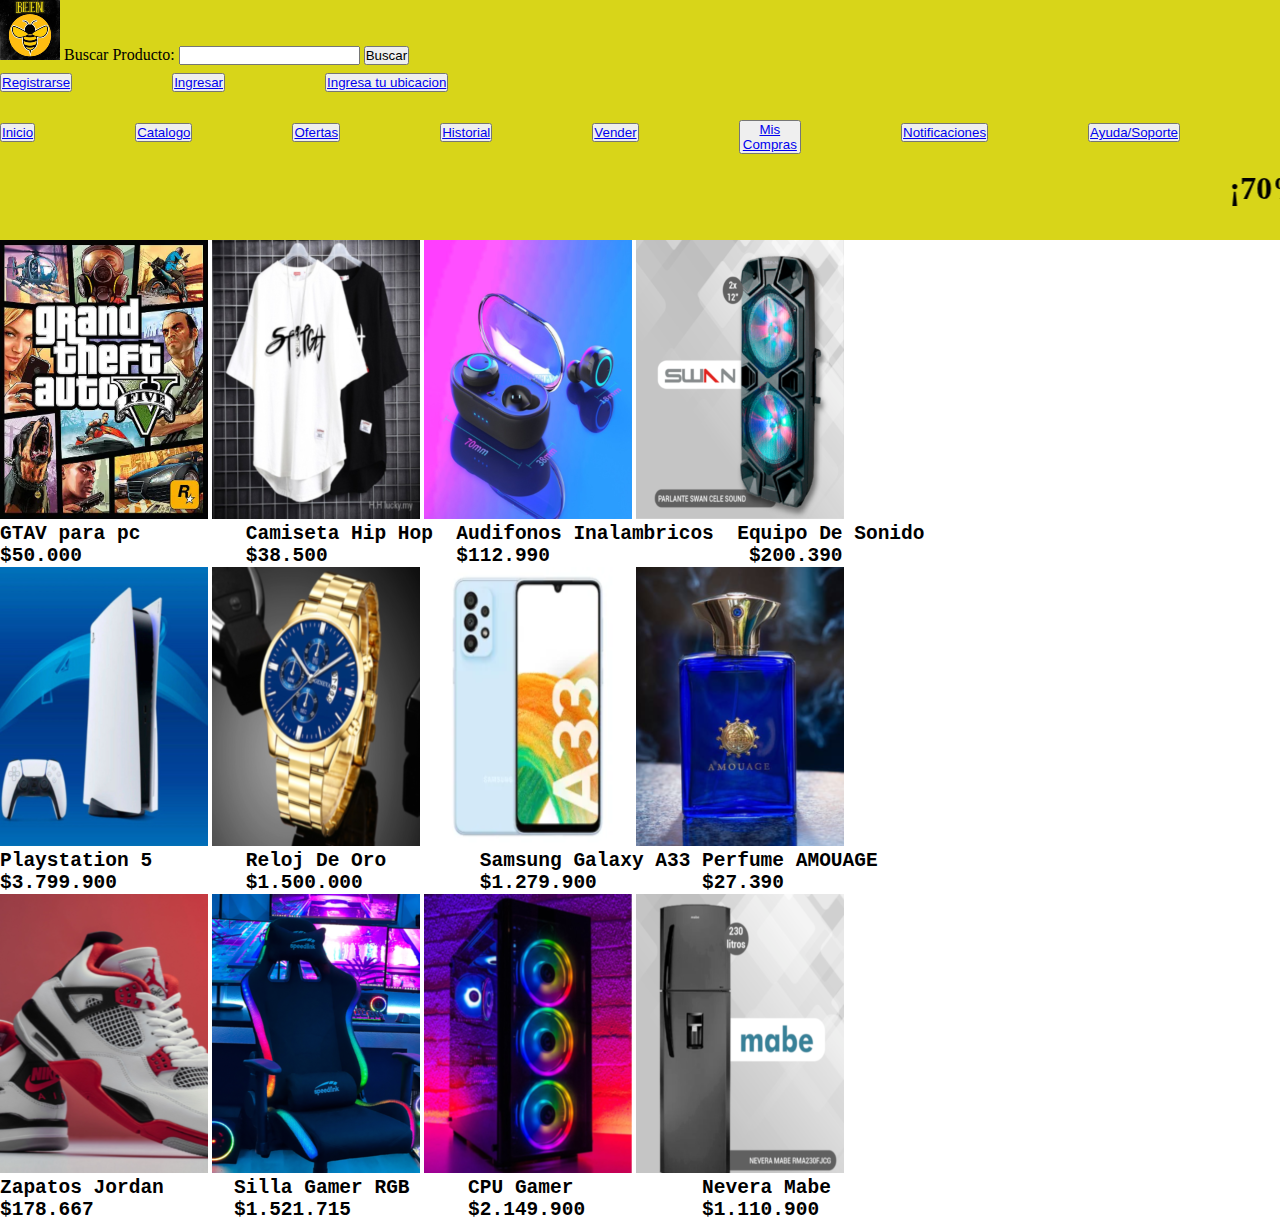
<file: index.html>
<!DOCTYPE html>
<html lang="es">
<head>
    <meta charset="UTF-8">
    <meta http-equiv="X-UA-Compatible" content="IE=edge">
    <meta name="viewport" content="width=device-width, initial-scale=1.0">
    <title>BEEN</title>
    <link rel="stylesheet" href="style.css">
    <link href="https://fonts.googleapis.com/css2?family=Fasthand&display=swap" rel="stylesheet">
    <a href="https://www.BEEN/Users/sergi/OneDrive/Documentos/Proyecto/Parte%201/index.htmlURL"></a>
</head>
<body>
    <header>
        <rigt><img src="imagenes/logobeen6.png"></rigt>
        <label for="">Buscar Producto:</label>
        <input type="texto">
        <button>Buscar</button>
    </header>
    <nav>
        <ul>
            <h3><li><button><a href="Registro.html">Registrarse</button></li></h3></a>
            <h3><li><button><a href="Ingreso.html">Ingresar</button></li></h3></a>
            <h3><li><button><a href="ubicacion.html">Ingresa tu ubicacion</button></li></h3></a>
        </ul>
    </nav>
    <nav>
        <ul>
            <h3><li><button><a href="index.html">Inicio</button></li></h3></a>
            <h3><li><button><a href="BEEN2.html">Catalogo</button></li></h3></a>
            <h3><li><button><a href="ofertas.html">Ofertas</button></li></h3></a>
            <h3><li><button><a href="historial.html">Historial</button></li></h3></a>
            <h3><li><button><a href="vender.html">Vender</button></li></h3></a>
            <h3><li><button><a href="miscompras.html">Mis Compras</button></li></h3></a>
            <h3><li><button><a href="notificaciones.html">Notificaciones</button></li></h3></a>
            <h3><li><button><a href="soporte.html">Ayuda/Soporte</button></li></h3></a>
        </ul>
    </nav>
    <header>
        <h1><marquee behavlor="" direction="left">¡70% DE DESCUENTO EN TODOS LOS PRODUCTOS SOLO POR EL DIA DE HOY!</marquee></h1>
    </header>
    <section>
        <article>
            <left><img src="imagenes/gtav.png">   <img src="imagenes/camiseta.png">
                <img src="imagenes/gg.png">       <img src="imagenes/parlante.png">
            </left>
            <p>
            <h2><pre>GTAV para pc         Camiseta Hip Hop  Audifonos Inalambricos  Equipo De Sonido</pre></h2>
            <p>
                <h2><pre>$50.000              $38.500           $112.990                 $200.390</pre></h2>
            </p>

            <left><img src="imagenes/play5.png"> <img src="imagenes/reloj.png">
                <img src="imagenes/celular.png"> <img src="imagenes/perfume.png">
            </left>
            <p>
            <h2><pre>Playstation 5        Reloj De Oro        Samsung Galaxy A33 Perfume AMOUAGE</pre></h2>
            <p>
                <h2><pre>$3.799.900           $1.500.000          $1.279.900         $27.390</pre></h2>
            </p>

            <left><img src="imagenes/zapatos.png"> <img src="imagenes/silla gamer.png">
                <img src="imagenes/cpu gamer.png"> <img src="imagenes/nevera.png">
            </left>
            <p>
            <h2><pre>Zapatos Jordan      Silla Gamer RGB     CPU Gamer           Nevera Mabe</pre></h2>
            <p>
                <h2><pre>$178.667            $1.521.715          $2.149.900          $1.110.900</pre></h2>
            </p>

        </article>
        <aside>
           
        </aside>
    </section>
    <footer style="background-color: rgb(255, 255, 255);">
        <p style="color: rgb(0, 0, 0);"></p>
    </footer>
</body>
</html>

<a>
</a>
</file>
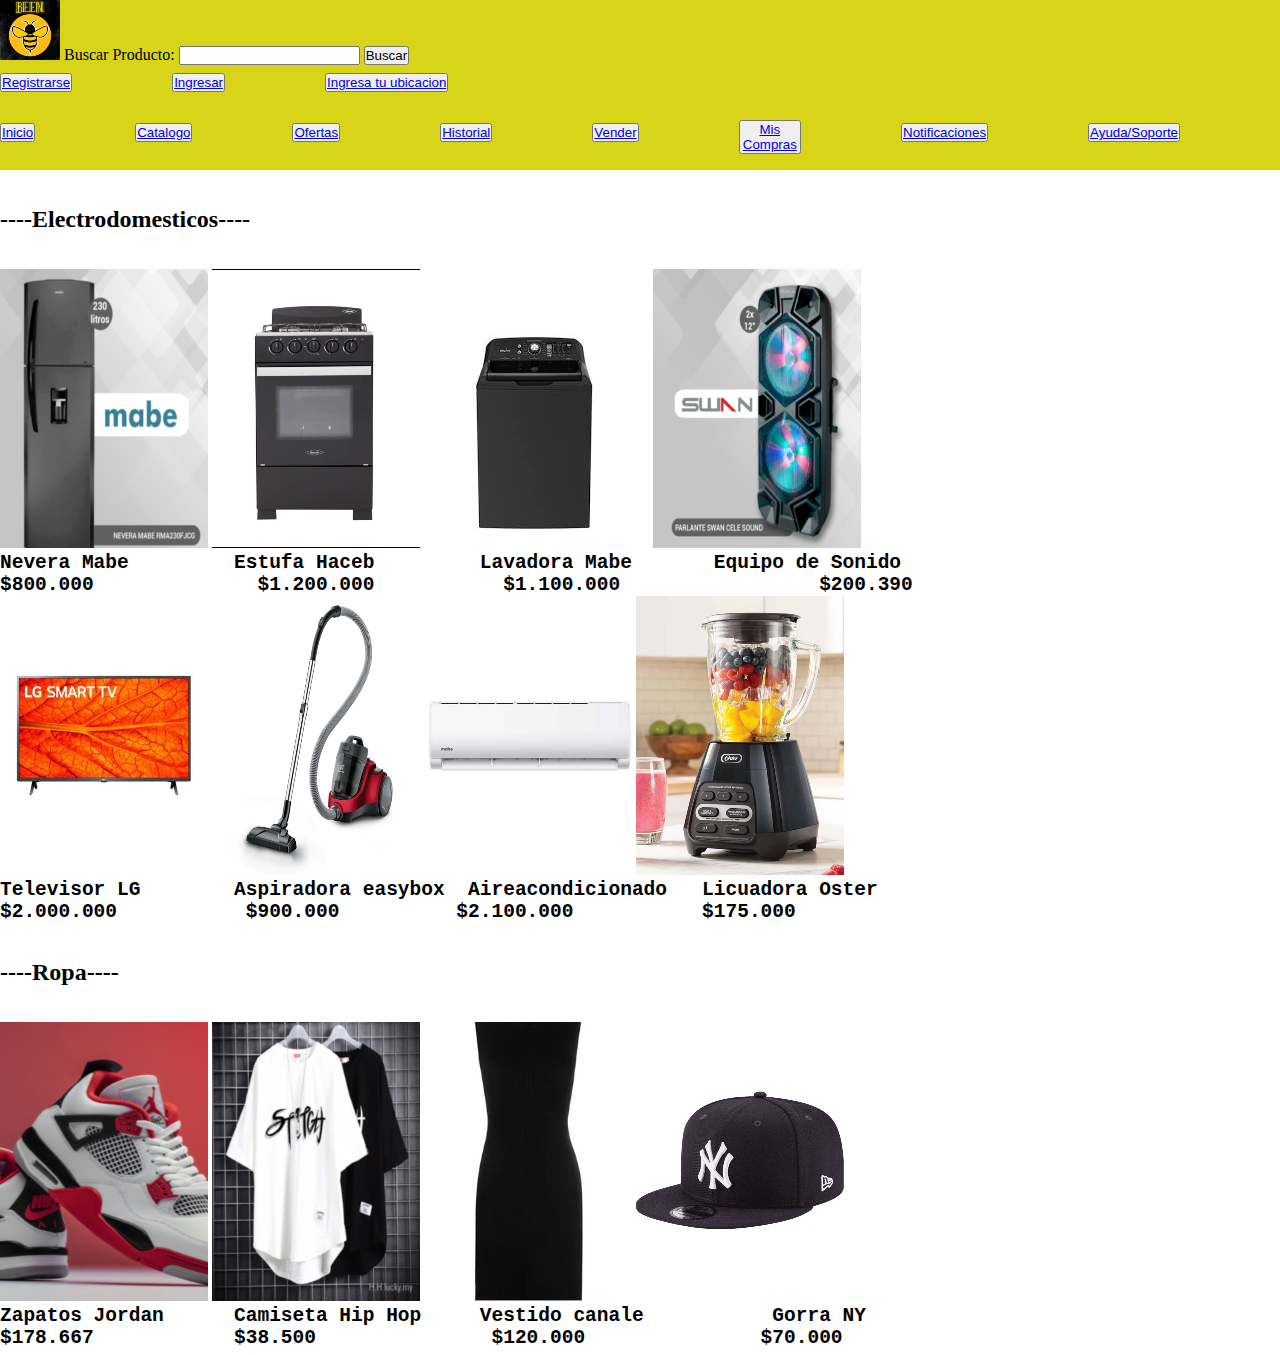
<file: BEEN2.html>
<!DOCTYPE html>
<html lang="es">
<head>
    <meta charset="UTF-8">
    <meta http-equiv="X-UA-Compatible" content="IE=edge">
    <meta name="viewport" content="width=device-width, initial-scale=1.0">
    <title>BEEN</title>
    <link rel="stylesheet" href="style.css">
    <link href="https://fonts.googleapis.com/css2?family=Fasthand&display=swap" rel="stylesheet">
    <a href="https://www.BEEN/Users/sergi/OneDrive/Documentos/Proyecto/Parte%201/index.htmlURL"></a>
</head>
<body>
    <header>
        <rigt><img src="imagenes/logobeen6.png"></rigt>
        <label for="">Buscar Producto:</label>
        <input type="texto">
        <button>Buscar</button>
    </header>
    <nav>
        <ul>
            <h3><li><button><a href="Registro.html">Registrarse</button></li></h3></a>
            <h3><li><button><a href="Ingreso.html">Ingresar</button></li></h3></a>
            <h3><li><button><a href="pagina1.html">Ingresa tu ubicacion</button></li></h3></a>
        </ul>
    </nav>
    <nav>
        <ul>
            <h3><li><button><a href="index.html">Inicio</button></li></h3></a>
            <h3><li><button><a href="BEEN2.html">Catalogo</button></li></h3></a>
            <h3><li><button><a href="ofertas.html">Ofertas</button></li></h3></a>
            <h3><li><button><a href="historial.html">Historial</button></li></h3></a>
            <h3><li><button><a href="vender.html">Vender</button></li></h3></a>
            <h3><li><button><a href="miscompras.html">Mis Compras</button></li></h3></a>
            <h3><li><button><a href="notificaciones.html">Notificaciones</button></li></h3></a>
            <h3><li><button><a href="soporte.html">Ayuda/Soporte</button></li></h3></a>
        </ul>
    </nav>
    <section>
        <article>
            <p>
                <br><br>
                <h2>----Electrodomesticos----</h2>
                <br><br>
            </p>
            <left><img src="imagenes/nevera.png">   <img src="imagenes/estufahaceb.png">
                <img src="imagenes/lavadoramve.jfif">       <img src="imagenes/parlante.png">
            </left>
            <p>
            <h2><pre>Nevera Mabe         Estufa Haceb         Lavadora Mabe       Equipo de Sonido</pre></h2>
            <p>
                <h2><pre>$800.000              $1.200.000           $1.100.000                 $200.390</pre></h2>
            </p>

            <left><img src="imagenes/televisor.png"> <img src="imagenes/aspiradora.png">
                <img src="imagenes/aireacondicionadomabe.png"> <img src="imagenes/licuadoraoster.png">
            </left>
            <p>
            <h2><pre>Televisor LG        Aspiradora easybox  Aireacondicionado   Licuadora Oster</pre></h2>
            <p>
                <h2><pre>$2.000.000           $900.000          $2.100.000           $175.000</pre></h2>
            </p>

            <p>
                <br><br>
                <h2>----Ropa----</h2>
                <br><br>
            </p>
            <left><img src="imagenes/zapatos.png"> <img src="imagenes/camiseta.png">
                <img src="imagenes/vestido de canale.jpeg"> <img src="imagenes/gorra.jpeg">
            </left>
            <p>
            <h2><pre>Zapatos Jordan      Camiseta Hip Hop     Vestido canale           Gorra NY</pre></h2>
            <p>
                <h2><pre>$178.667            $38.500               $120.000               $70.000</pre></h2>
            </p>

        </article>
        <aside>
           
        </aside>
    </section>
    <footer style="background-color: rgb(255, 255, 255);">
        <p style="color: rgb(0, 0, 0);"></p>
    </foonter>
</body>
</html>

<a>
</a>
</file>
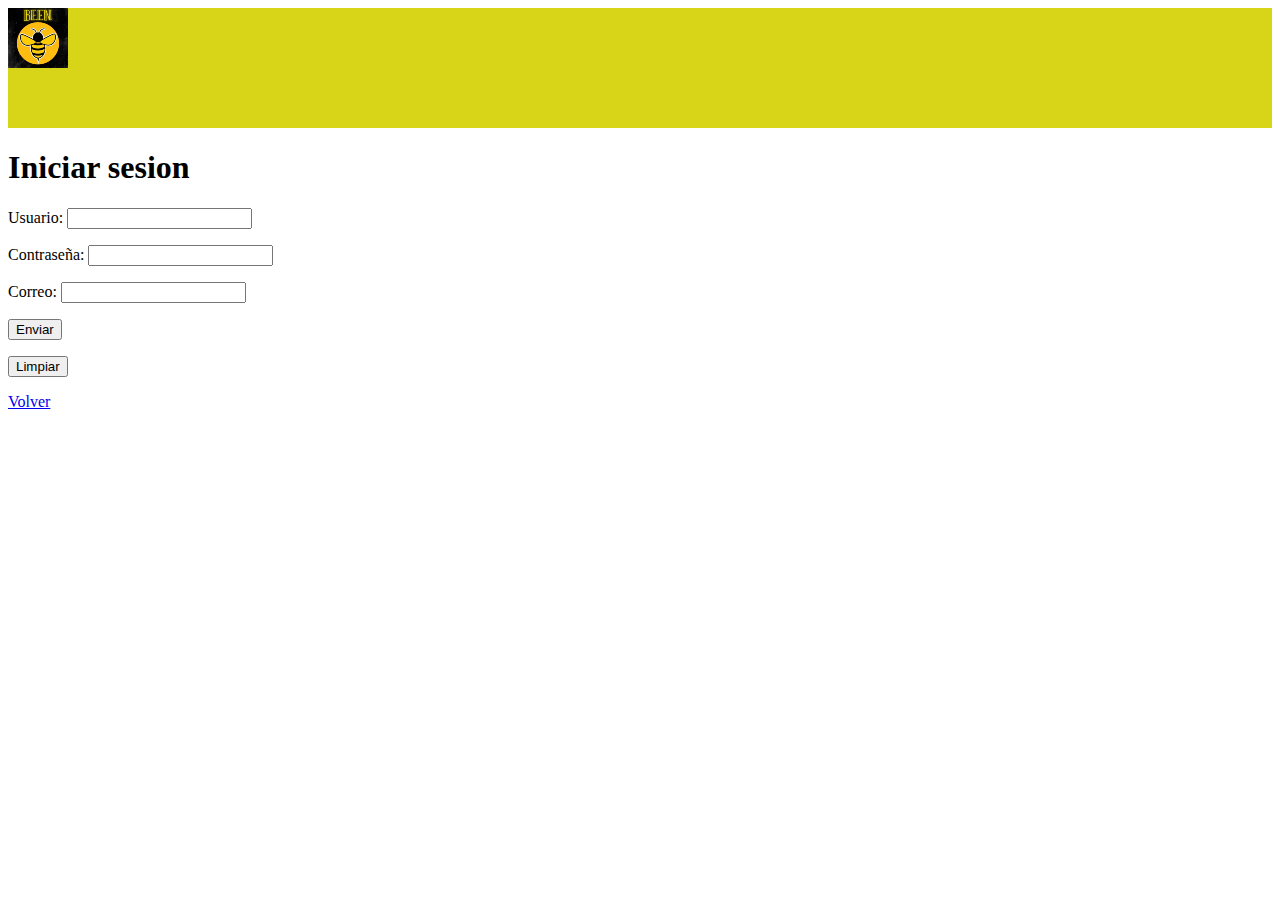
<file: Ingreso.html>
<html>
  <head><title>Registro</title>
    <style>
header{
    background-color: rgb(216, 213, 25);
    color:rgb(0, 0, 0);
    font-family: 'Josefin Sans',Josefin Sans;
    height: 120px;
}
  </style>
  </head>
  <body>
    <header>
      <rigt><img src="imagenes/logobeen6.png"></rigt>
  </header>
     <h1>Iniciar sesion</h1>
     <form action="" method="get">
        <p>
          Usuario: <input type="text name="Usuario" maxlength="30">
        </p>
        <p>
          Contraseña: <input type="text name="Apellidos" maxlength="30">
        <p/>
        <p>
          Correo: <input type="text" name="correo" maxlength="50">
        </p>
        <p> 
          <input type="submit" value="Enviar"> 
        </p>
        <p>
          <button type="reset">Limpiar</button>
        </p>
     </from>
     <a href="index.html">Volver</a>
  </body>
</html>
</file>
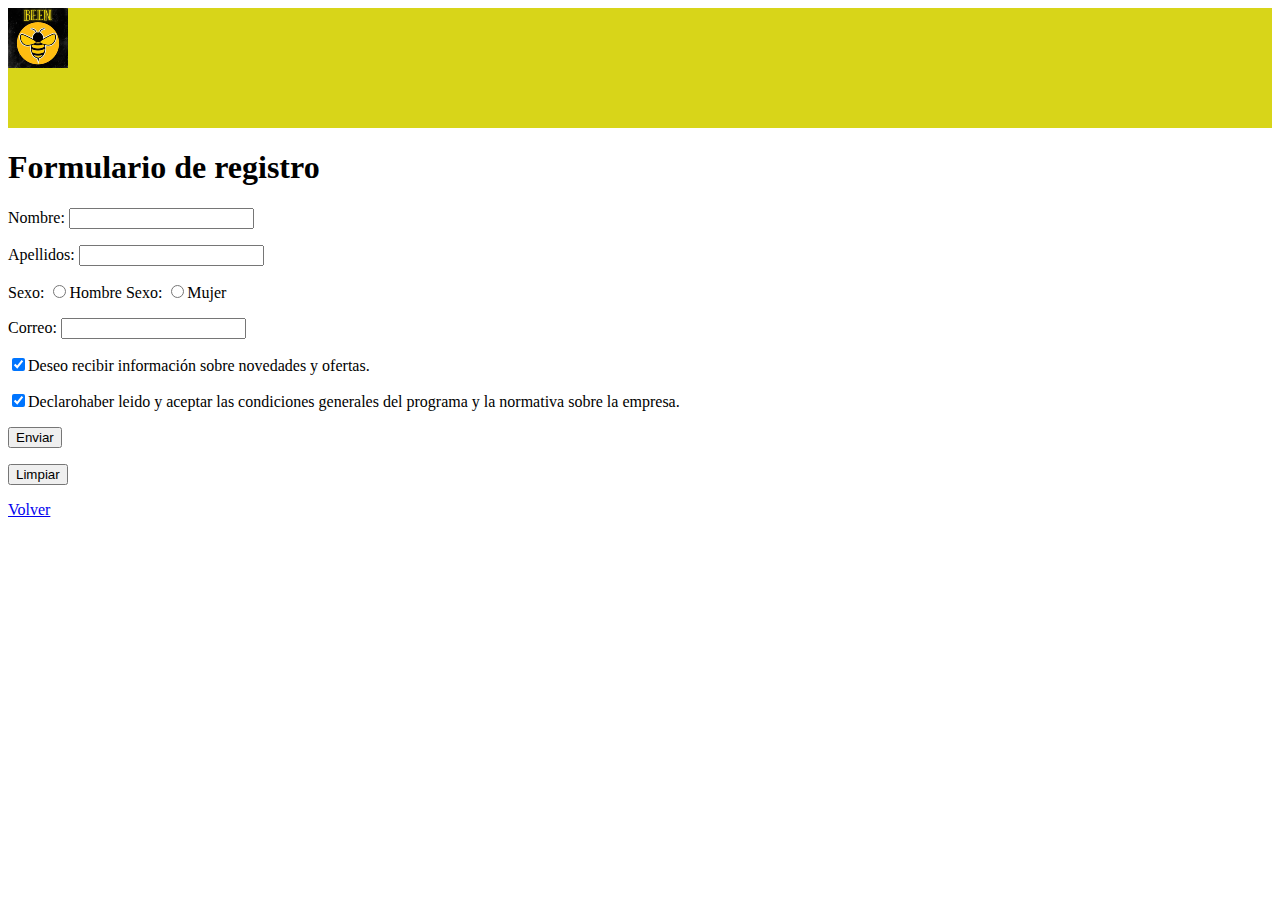
<file: Registro.html>
<html>
  <head><title>Registro</title>
    <style>
header{
    background-color: rgb(216, 213, 25);
    color:rgb(0, 0, 0);
    font-family: 'Josefin Sans',Josefin Sans;
    height: 120px;
}
  </style>
  </head>
  <body>
    <header>
      <rigt><img src="imagenes/logobeen6.png"></rigt>
  </header>
     <h1>Formulario de registro</h1>
     <form action="" method="get">
        <p>
          Nombre: <input type="text name="nombre" maxlength="30">
        </p>
        <p>
          Apellidos: <input type="text name="apellidos" maxlength="30">
        <p/>
        <p>
          Sexo: <input type="radio" name="sexo" value="h">Hombre
          Sexo: <input type="radio" name="sexo" value="m">Mujer
        </p>
        <p>
          Correo: <input type="text" name="correo" maxlength="50">
        </p>
        <p>
          <input type="checkbox" name="info" checked="checked">Deseo
          recibir información sobre novedades y ofertas.
        </p>
        <p>
          <input type="checkbox" name="condiciones" checked="checked">Declarohaber leido
          y aceptar las condiciones generales del programa y la normativa
          sobre la empresa.
        </p>
        <p> 
          <input type="submit" value="Enviar"> 
        </p>
        <p>
          <button type="reset">Limpiar</button>
        </p>
     </from>
     <a href="index.html">Volver</a>
  </body>
</html>
</file>
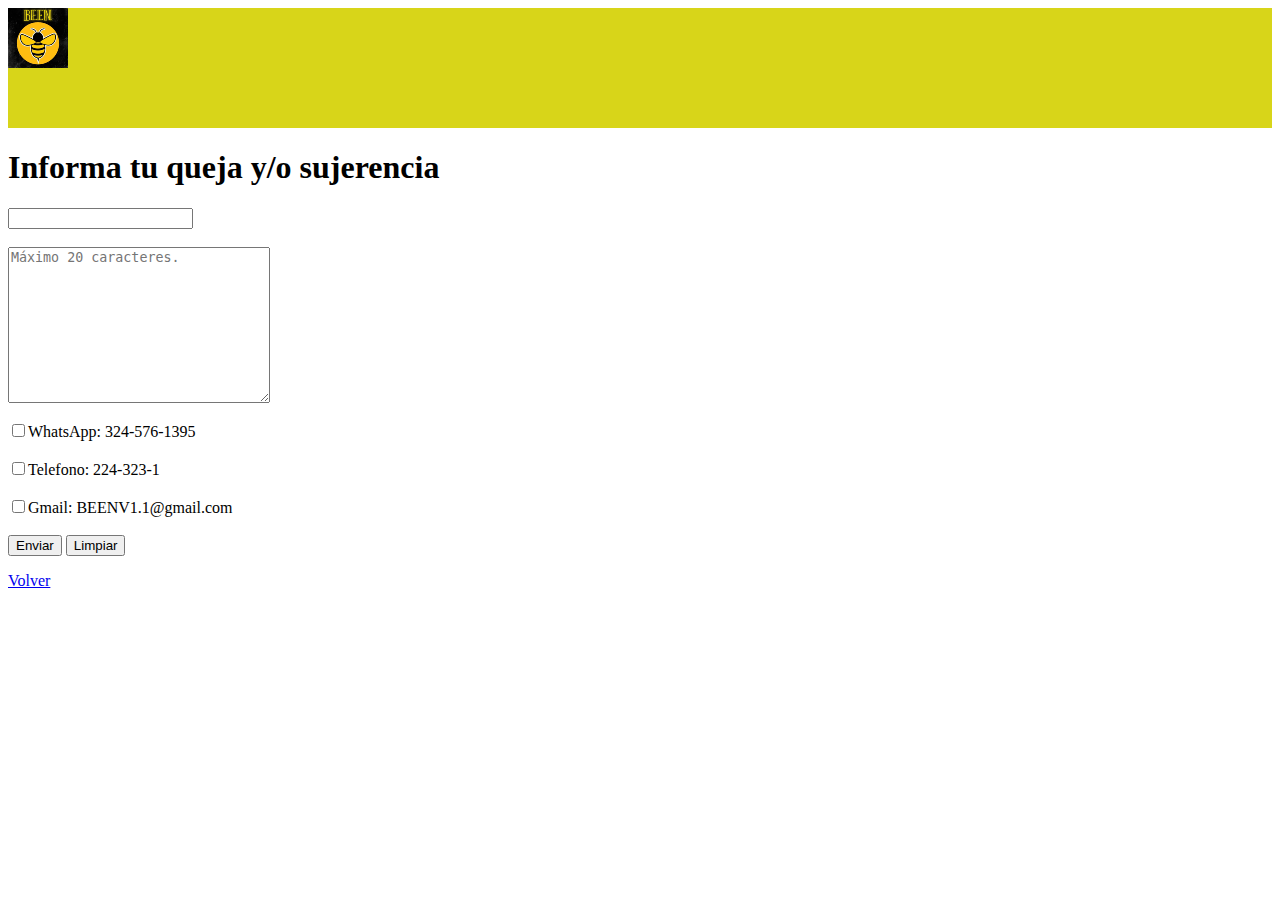
<file: soporte.html>
<html>
<head>
  <title>Soporte</title>
  <style>
    header{
        background-color: rgb(216, 213, 25);
        color:rgb(0, 0, 0);
        font-family: 'Josefin Sans',Josefin Sans;
        height: 120px;
    }
      </style>
<link rel="icon" href="../imagenes/imagen1.png">
<meta  charset="UTF-8">
<script>
function permite(elEvento, permiticos){
var numeros="123456789";
  var caracteres="qwertyuiopasdfghjklñzxcvbnmQWERTYUIOPASDFGHJKLÑZXCVBNM"
var numeros_caracteres=numeros+caracteres;


switch(permitidos){
  case'num':
      permitidos=numeros;
            window.alert
          break;
  case 'car':
  break;
    permitidos = caracteres;
  break;
          case'num_car':
    permitidos= teclas_especiales;
  break;

                     
}

var evento = elEvento || window.event;
var codigoCaracter = evento.charCode || evento.keyCode;
var caracter = String.fromCharCode(codigoCaracter);

var tecla_especial = false;
  for (var i in teclas_especiales){
    if(codigoCaracter == teclas_especiales[i]){
           tecla_especial = true;
   break;
                              }
                            }
return permitidos.indexOf(caracter) != -1 || tecla_especial;
}
 
</script>
</head>
<header>
    <rigt><img src="imagenes/logobeen6.png"></rigt>
</header>
<body>
  <h1>Informa tu queja y/o sujerencia</h1>
    <form name="formulario1">
<input type="text" name="elemento" id="texto" onkeypress="return permite(event, 'num')">
<br>
<br>
<textarea id="parrafo" cols="30" rows="10" placeholder="Máximo 20 caracteres." onkeypress="return limita(20)"></textarea>
<br><br>
<input type="checkbox" value="condiciones" name="condiciones" id="condiciones">WhatsApp: 324-576-1395
<br><br>
<input type="checkbox" value="privacidad" name="privacidad" id="privadiad">Telefono: 224-323-1
<br><br>
<input type="checkbox" value="privacidad" name="privacidad" id="privadiad">Gmail: BEENV1.1@gmail.com
<br><br>
 <input type="button" value="Enviar" onclick="">
<button type="reset">Limpiar</button>
    </form>
<script>
 function limita(maximoCaracteres){
var elemento = document.getElementById("parrafo");
        if(elemento.value.length >= maximoCaracteres){
 return false;
                 }
    else{
return true;
    }
}
</script>
<a href="index.html">Volver</a>
</body>
</html>
</file>
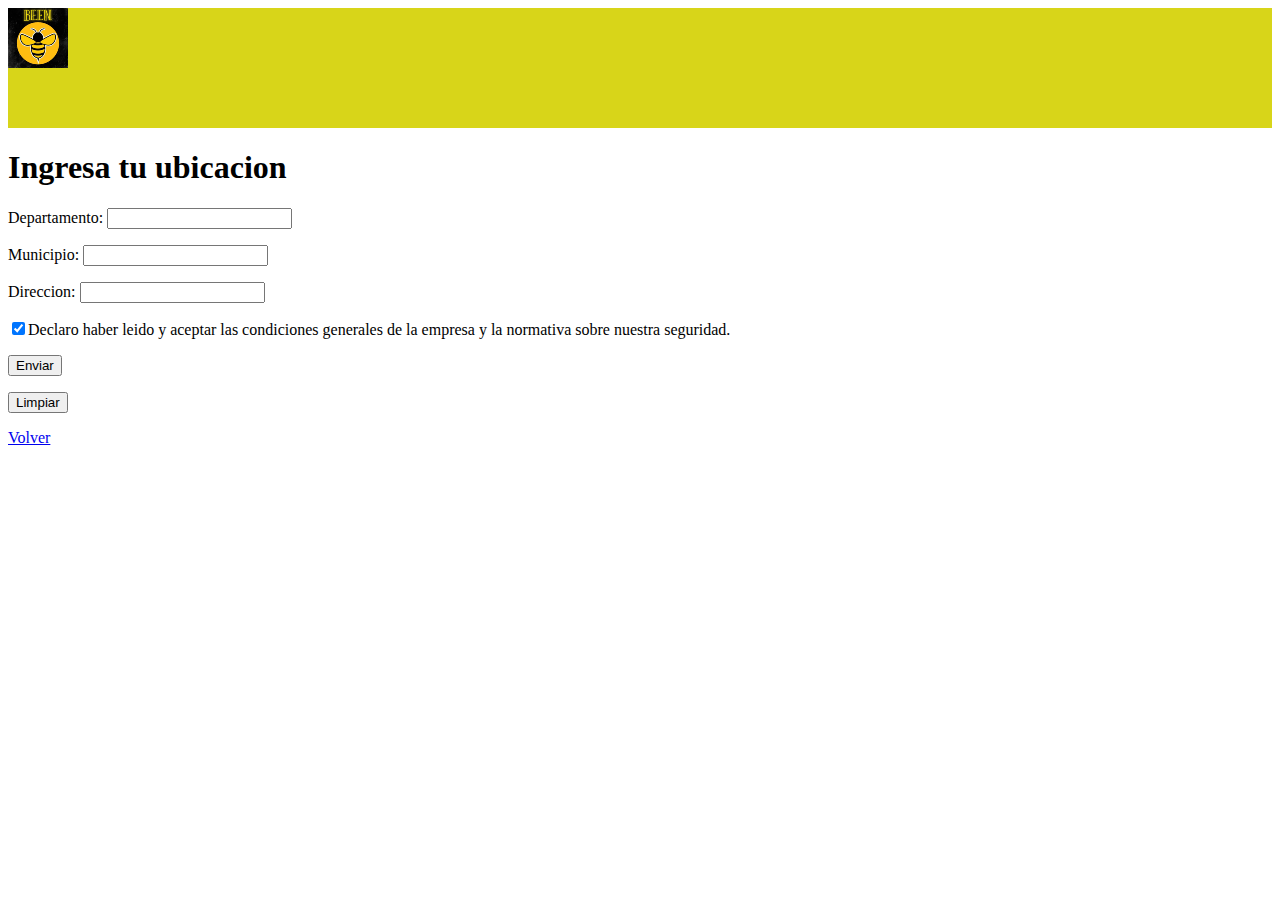
<file: ubicacion.html>
<html>
  <head><title>Ubicacion</title></head>
  <style>
    header{
        background-color: rgb(216, 213, 25);
        color:rgb(0, 0, 0);
        font-family: 'Josefin Sans',Josefin Sans;
        height: 120px;
    }
      </style>
      <header>
        <rigt><img src="imagenes/logobeen6.png"></rigt>
    </header>
  <body>
     <h1>Ingresa tu ubicacion</h1>
     <form action="" method="get">
        <p>
          Departamento: <input type="text name="nombre" maxlength="30">
        </p>
        <p>
          Municipio: <input type="text name="apellidos" maxlength="30">
        <p/>
        <p>
          Direccion: <input type="text name="apellidos" maxlength="30">
          <p/>
        <p>
          <input type="checkbox" name="condiciones" checked="checked">Declaro haber leido
          y aceptar las condiciones generales de la empresa y la normativa
          sobre nuestra seguridad.
        </p>
        <p> 
          <input type="submit" value="Enviar"> 
        </p>
        <p>
          <button type="reset">Limpiar</button>
        </p>
     </from>
     <a href="index.html">Volver</a>
  </body>
</html>
</file>
<file: style.css>
*{
    padding: 0%;
    margin: 0%;
    box-sizing: border-box;
}
header{
    background-color: rgb(216, 213, 25);
    color:rgb(0, 0, 0);
    font-family: 'Josefin Sans',Josefin Sans;
    height: 70px;
}
nav{
    background-color:rgb(216, 213, 25);
    height: 50px;
}
ul{
    display: flex;
    list-style: none;
}
nav ul li{
    padding-right: 100px;
}
section{
    display: flex;
    height: 450px;
}
section article{
    background-color: rgb(255, 255, 255);
    width: 78%;
}
section aside{
    background-color: rgb(255, 255, 255);
}
footer{
    text-align: center;
    width: 100%;
}
</file>
